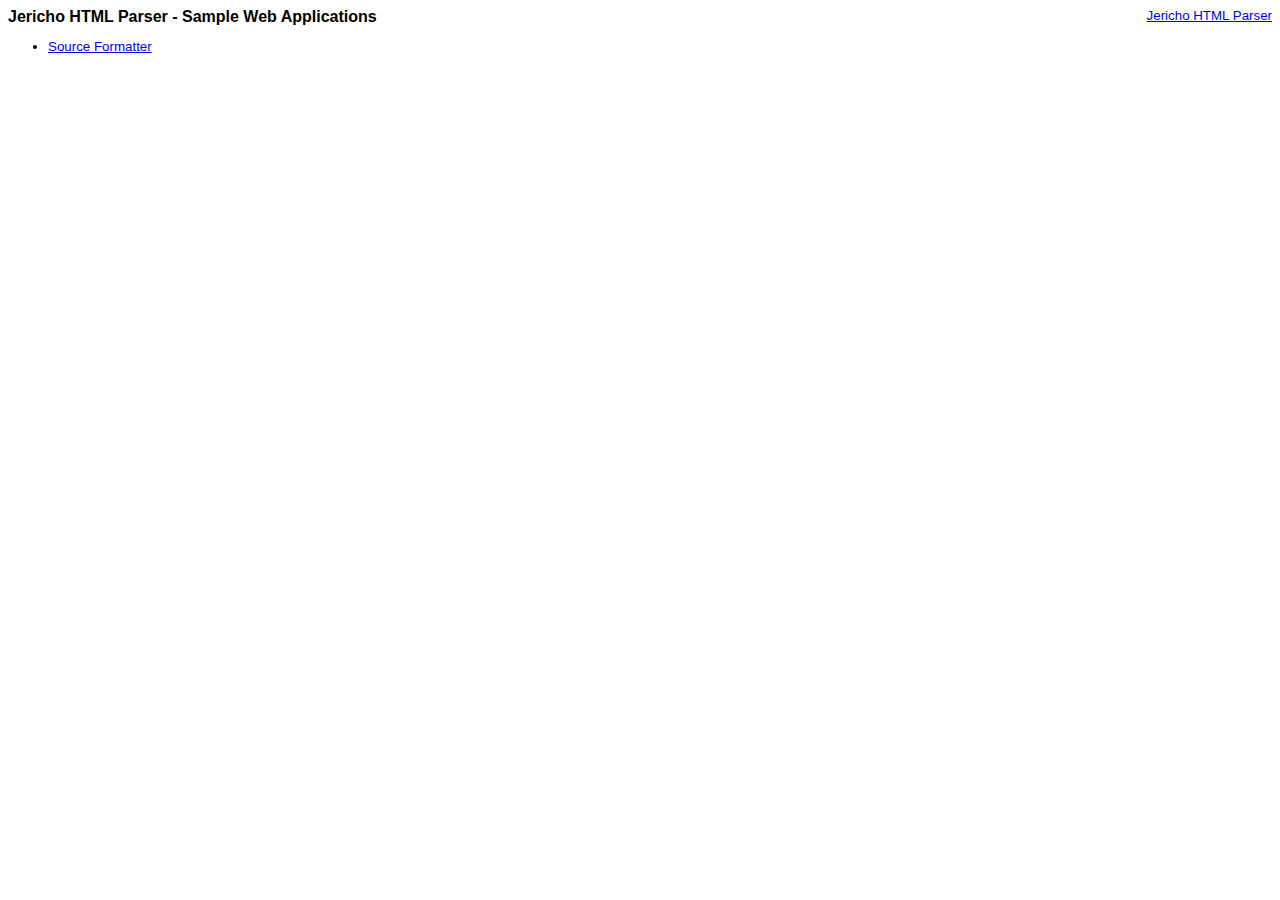
<file: samples/webapps/JerichoHTML/index.html>
<html>
	<head>
		<title>Jericho HTML Parser - Sample Web Applications</title>
		<link rel="stylesheet" type="text/css" href="css/jericho.css" />
	</head>
	<body>
		<a style="float: right" title="Jericho HTML Parser Homepage" href="http://jericho.htmlparser.net/">Jericho HTML Parser</a>
		<h1>Jericho HTML Parser - Sample Web Applications</h1>
		<ul>
			<li><a target="_blank" href="samples/FormatSource.jsp">Source Formatter</a></li>
		</ul>
	</body>
</html>
</file>
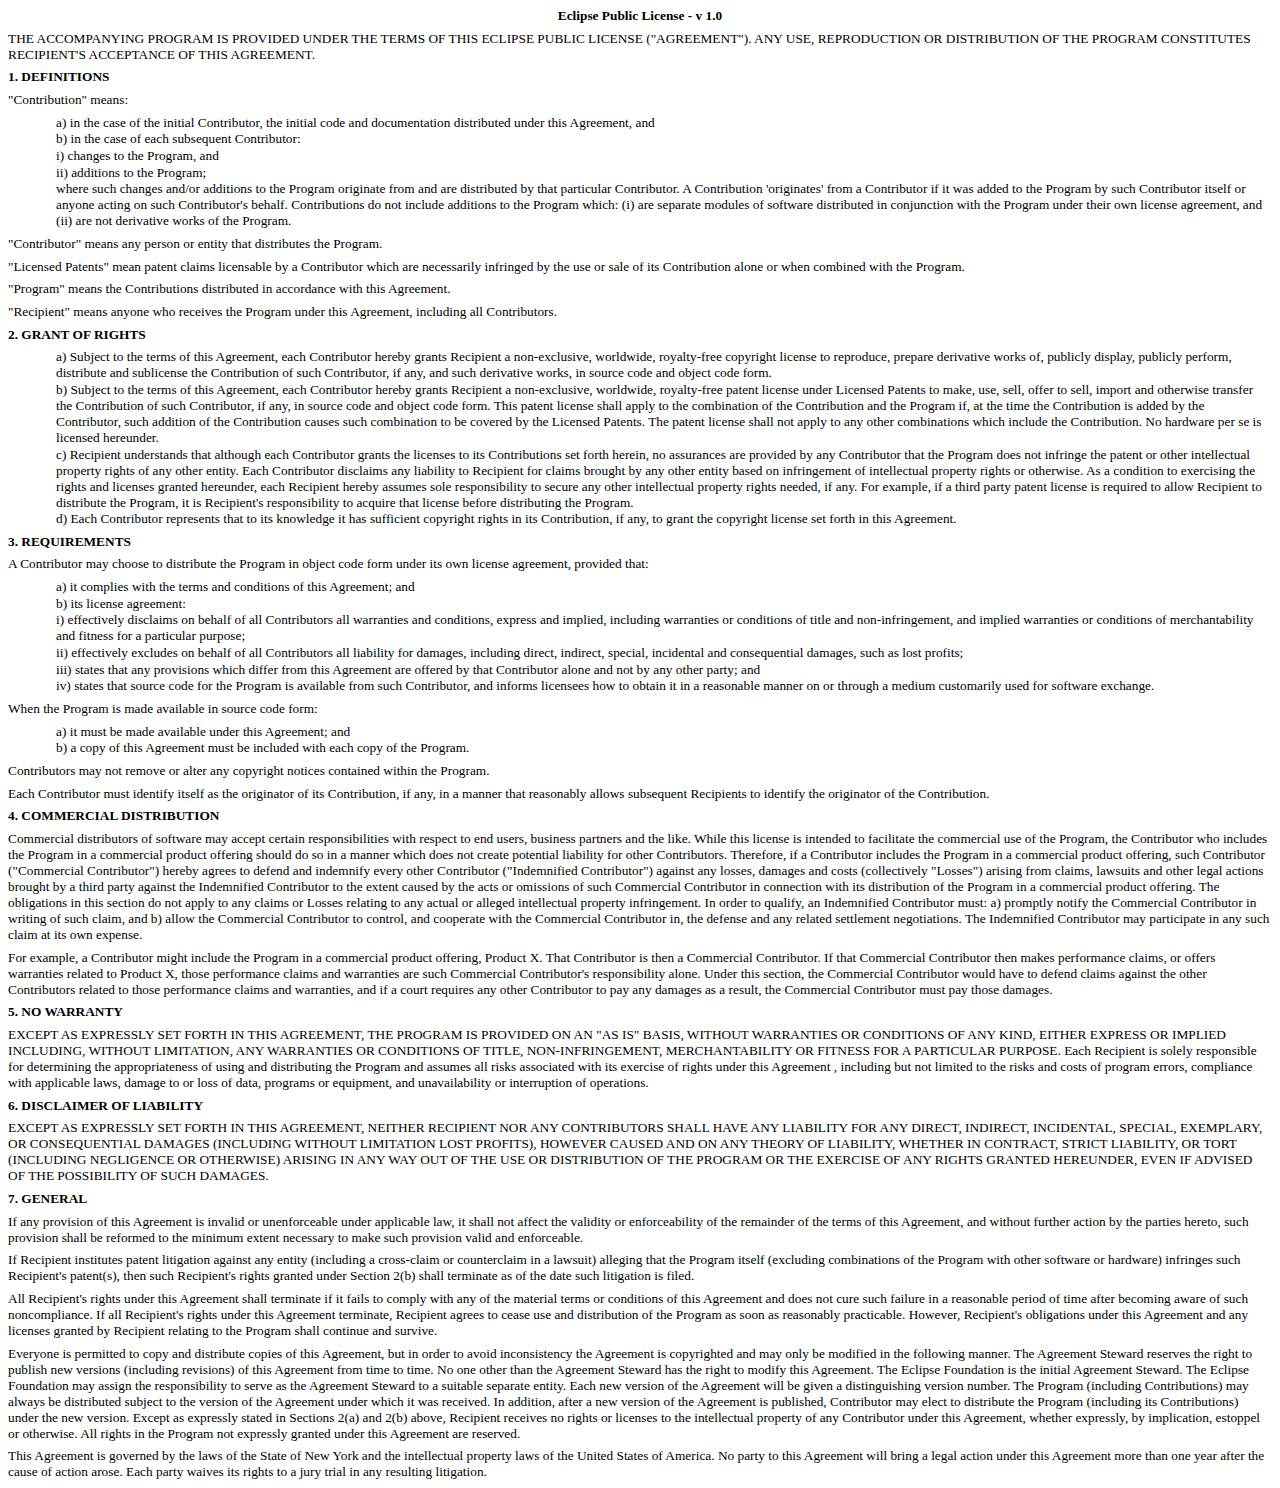
<file: licence-epl-1.0.html>
<?xml version="1.0" encoding="ISO-8859-1" ?>
<!DOCTYPE html PUBLIC "-//W3C//DTD XHTML 1.0 Transitional//EN" "http://www.w3.org/TR/xhtml1/DTD/xhtml1-transitional.dtd">
<html xmlns="http://www.w3.org/1999/xhtml">

<head>
<meta http-equiv="Content-Type" content="text/html; charset=ISO-8859-1" />
<title>Eclipse Public License - Version 1.0</title>
<style type="text/css">
  body {
    font-size: 10pt;
    }
  p {  	
    margin-left: auto;
    margin-top:  0.5em;
    margin-bottom: 0.5em;
    }
  p.list {
  	margin-left: 0.5in;
    margin-top:  0.05em;
    margin-bottom: 0.05em;
    }
  </style>

</head>

<body lang="EN-US">

<p align=center><b>Eclipse Public License - v 1.0</b></p>

<p>THE ACCOMPANYING PROGRAM IS PROVIDED UNDER THE TERMS OF THIS ECLIPSE
PUBLIC LICENSE (&quot;AGREEMENT&quot;). ANY USE, REPRODUCTION OR
DISTRIBUTION OF THE PROGRAM CONSTITUTES RECIPIENT'S ACCEPTANCE OF THIS
AGREEMENT.</p>

<p><b>1. DEFINITIONS</b></p>

<p>&quot;Contribution&quot; means:</p>

<p class="list">a) in the case of the initial Contributor, the initial
code and documentation distributed under this Agreement, and</p>
<p class="list">b) in the case of each subsequent Contributor:</p>
<p class="list">i) changes to the Program, and</p>
<p class="list">ii) additions to the Program;</p>
<p class="list">where such changes and/or additions to the Program
originate from and are distributed by that particular Contributor. A
Contribution 'originates' from a Contributor if it was added to the
Program by such Contributor itself or anyone acting on such
Contributor's behalf. Contributions do not include additions to the
Program which: (i) are separate modules of software distributed in
conjunction with the Program under their own license agreement, and (ii)
are not derivative works of the Program.</p>

<p>&quot;Contributor&quot; means any person or entity that distributes
the Program.</p>

<p>&quot;Licensed Patents&quot; mean patent claims licensable by a
Contributor which are necessarily infringed by the use or sale of its
Contribution alone or when combined with the Program.</p>

<p>&quot;Program&quot; means the Contributions distributed in accordance
with this Agreement.</p>

<p>&quot;Recipient&quot; means anyone who receives the Program under
this Agreement, including all Contributors.</p>

<p><b>2. GRANT OF RIGHTS</b></p>

<p class="list">a) Subject to the terms of this Agreement, each
Contributor hereby grants Recipient a non-exclusive, worldwide,
royalty-free copyright license to reproduce, prepare derivative works
of, publicly display, publicly perform, distribute and sublicense the
Contribution of such Contributor, if any, and such derivative works, in
source code and object code form.</p>

<p class="list">b) Subject to the terms of this Agreement, each
Contributor hereby grants Recipient a non-exclusive, worldwide,
royalty-free patent license under Licensed Patents to make, use, sell,
offer to sell, import and otherwise transfer the Contribution of such
Contributor, if any, in source code and object code form. This patent
license shall apply to the combination of the Contribution and the
Program if, at the time the Contribution is added by the Contributor,
such addition of the Contribution causes such combination to be covered
by the Licensed Patents. The patent license shall not apply to any other
combinations which include the Contribution. No hardware per se is
licensed hereunder.</p>

<p class="list">c) Recipient understands that although each Contributor
grants the licenses to its Contributions set forth herein, no assurances
are provided by any Contributor that the Program does not infringe the
patent or other intellectual property rights of any other entity. Each
Contributor disclaims any liability to Recipient for claims brought by
any other entity based on infringement of intellectual property rights
or otherwise. As a condition to exercising the rights and licenses
granted hereunder, each Recipient hereby assumes sole responsibility to
secure any other intellectual property rights needed, if any. For
example, if a third party patent license is required to allow Recipient
to distribute the Program, it is Recipient's responsibility to acquire
that license before distributing the Program.</p>

<p class="list">d) Each Contributor represents that to its knowledge it
has sufficient copyright rights in its Contribution, if any, to grant
the copyright license set forth in this Agreement.</p>

<p><b>3. REQUIREMENTS</b></p>

<p>A Contributor may choose to distribute the Program in object code
form under its own license agreement, provided that:</p>

<p class="list">a) it complies with the terms and conditions of this
Agreement; and</p>

<p class="list">b) its license agreement:</p>

<p class="list">i) effectively disclaims on behalf of all Contributors
all warranties and conditions, express and implied, including warranties
or conditions of title and non-infringement, and implied warranties or
conditions of merchantability and fitness for a particular purpose;</p>

<p class="list">ii) effectively excludes on behalf of all Contributors
all liability for damages, including direct, indirect, special,
incidental and consequential damages, such as lost profits;</p>

<p class="list">iii) states that any provisions which differ from this
Agreement are offered by that Contributor alone and not by any other
party; and</p>

<p class="list">iv) states that source code for the Program is available
from such Contributor, and informs licensees how to obtain it in a
reasonable manner on or through a medium customarily used for software
exchange.</p>

<p>When the Program is made available in source code form:</p>

<p class="list">a) it must be made available under this Agreement; and</p>

<p class="list">b) a copy of this Agreement must be included with each
copy of the Program.</p>

<p>Contributors may not remove or alter any copyright notices contained
within the Program.</p>

<p>Each Contributor must identify itself as the originator of its
Contribution, if any, in a manner that reasonably allows subsequent
Recipients to identify the originator of the Contribution.</p>

<p><b>4. COMMERCIAL DISTRIBUTION</b></p>

<p>Commercial distributors of software may accept certain
responsibilities with respect to end users, business partners and the
like. While this license is intended to facilitate the commercial use of
the Program, the Contributor who includes the Program in a commercial
product offering should do so in a manner which does not create
potential liability for other Contributors. Therefore, if a Contributor
includes the Program in a commercial product offering, such Contributor
(&quot;Commercial Contributor&quot;) hereby agrees to defend and
indemnify every other Contributor (&quot;Indemnified Contributor&quot;)
against any losses, damages and costs (collectively &quot;Losses&quot;)
arising from claims, lawsuits and other legal actions brought by a third
party against the Indemnified Contributor to the extent caused by the
acts or omissions of such Commercial Contributor in connection with its
distribution of the Program in a commercial product offering. The
obligations in this section do not apply to any claims or Losses
relating to any actual or alleged intellectual property infringement. In
order to qualify, an Indemnified Contributor must: a) promptly notify
the Commercial Contributor in writing of such claim, and b) allow the
Commercial Contributor to control, and cooperate with the Commercial
Contributor in, the defense and any related settlement negotiations. The
Indemnified Contributor may participate in any such claim at its own
expense.</p>

<p>For example, a Contributor might include the Program in a commercial
product offering, Product X. That Contributor is then a Commercial
Contributor. If that Commercial Contributor then makes performance
claims, or offers warranties related to Product X, those performance
claims and warranties are such Commercial Contributor's responsibility
alone. Under this section, the Commercial Contributor would have to
defend claims against the other Contributors related to those
performance claims and warranties, and if a court requires any other
Contributor to pay any damages as a result, the Commercial Contributor
must pay those damages.</p>

<p><b>5. NO WARRANTY</b></p>

<p>EXCEPT AS EXPRESSLY SET FORTH IN THIS AGREEMENT, THE PROGRAM IS
PROVIDED ON AN &quot;AS IS&quot; BASIS, WITHOUT WARRANTIES OR CONDITIONS
OF ANY KIND, EITHER EXPRESS OR IMPLIED INCLUDING, WITHOUT LIMITATION,
ANY WARRANTIES OR CONDITIONS OF TITLE, NON-INFRINGEMENT, MERCHANTABILITY
OR FITNESS FOR A PARTICULAR PURPOSE. Each Recipient is solely
responsible for determining the appropriateness of using and
distributing the Program and assumes all risks associated with its
exercise of rights under this Agreement , including but not limited to
the risks and costs of program errors, compliance with applicable laws,
damage to or loss of data, programs or equipment, and unavailability or
interruption of operations.</p>

<p><b>6. DISCLAIMER OF LIABILITY</b></p>

<p>EXCEPT AS EXPRESSLY SET FORTH IN THIS AGREEMENT, NEITHER RECIPIENT
NOR ANY CONTRIBUTORS SHALL HAVE ANY LIABILITY FOR ANY DIRECT, INDIRECT,
INCIDENTAL, SPECIAL, EXEMPLARY, OR CONSEQUENTIAL DAMAGES (INCLUDING
WITHOUT LIMITATION LOST PROFITS), HOWEVER CAUSED AND ON ANY THEORY OF
LIABILITY, WHETHER IN CONTRACT, STRICT LIABILITY, OR TORT (INCLUDING
NEGLIGENCE OR OTHERWISE) ARISING IN ANY WAY OUT OF THE USE OR
DISTRIBUTION OF THE PROGRAM OR THE EXERCISE OF ANY RIGHTS GRANTED
HEREUNDER, EVEN IF ADVISED OF THE POSSIBILITY OF SUCH DAMAGES.</p>

<p><b>7. GENERAL</b></p>

<p>If any provision of this Agreement is invalid or unenforceable under
applicable law, it shall not affect the validity or enforceability of
the remainder of the terms of this Agreement, and without further action
by the parties hereto, such provision shall be reformed to the minimum
extent necessary to make such provision valid and enforceable.</p>

<p>If Recipient institutes patent litigation against any entity
(including a cross-claim or counterclaim in a lawsuit) alleging that the
Program itself (excluding combinations of the Program with other
software or hardware) infringes such Recipient's patent(s), then such
Recipient's rights granted under Section 2(b) shall terminate as of the
date such litigation is filed.</p>

<p>All Recipient's rights under this Agreement shall terminate if it
fails to comply with any of the material terms or conditions of this
Agreement and does not cure such failure in a reasonable period of time
after becoming aware of such noncompliance. If all Recipient's rights
under this Agreement terminate, Recipient agrees to cease use and
distribution of the Program as soon as reasonably practicable. However,
Recipient's obligations under this Agreement and any licenses granted by
Recipient relating to the Program shall continue and survive.</p>

<p>Everyone is permitted to copy and distribute copies of this
Agreement, but in order to avoid inconsistency the Agreement is
copyrighted and may only be modified in the following manner. The
Agreement Steward reserves the right to publish new versions (including
revisions) of this Agreement from time to time. No one other than the
Agreement Steward has the right to modify this Agreement. The Eclipse
Foundation is the initial Agreement Steward. The Eclipse Foundation may
assign the responsibility to serve as the Agreement Steward to a
suitable separate entity. Each new version of the Agreement will be
given a distinguishing version number. The Program (including
Contributions) may always be distributed subject to the version of the
Agreement under which it was received. In addition, after a new version
of the Agreement is published, Contributor may elect to distribute the
Program (including its Contributions) under the new version. Except as
expressly stated in Sections 2(a) and 2(b) above, Recipient receives no
rights or licenses to the intellectual property of any Contributor under
this Agreement, whether expressly, by implication, estoppel or
otherwise. All rights in the Program not expressly granted under this
Agreement are reserved.</p>

<p>This Agreement is governed by the laws of the State of New York and
the intellectual property laws of the United States of America. No party
to this Agreement will bring a legal action under this Agreement more
than one year after the cause of action arose. Each party waives its
rights to a jury trial in any resulting litigation.</p>

</body>

</html>
</file>
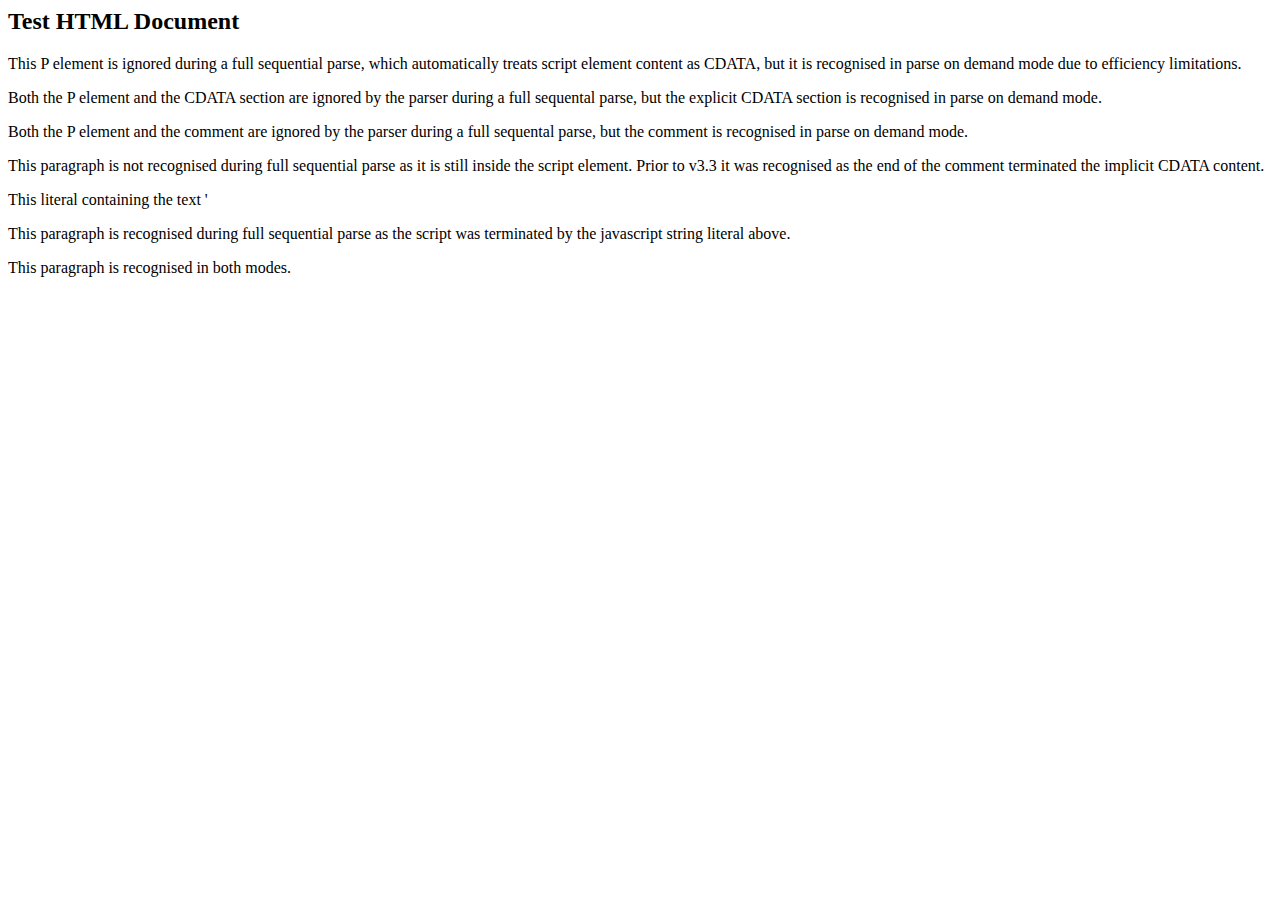
<file: test/data/ScriptTest.html>
<html>
<head>
<title>Jericho HTML Parser Test Document</title>
</head>
<body>
<H2>Test HTML Document</H2>
<script language="javascript" type="text/javascript">   
 document.writeln("<p>This P element is ignored during a full sequential parse, which automatically treats script element content as CDATA, but it is recognised in parse on demand mode due to efficiency limitations.</p>");
</script>
<script language="javascript" type="text/javascript">
 //<![CDATA[
  document.writeln("<p>Both the P element and the CDATA section are ignored by the parser during a full sequental parse, but the explicit CDATA section is recognised in parse on demand mode.</p>");
 //]]>
</script>
<script language="javascript" type="text/javascript">
 //<!--
  document.writeln("<p>Both the P element and the comment are ignored by the parser during a full sequental parse, but the comment is recognised in parse on demand mode.</p>");
 //-->
 document.writeln("<p>This paragraph is not recognised during full sequential parse as it is still inside the script element. Prior to v3.3 it was recognised as the end of the comment terminated the implicit CDATA content.</p>");
</script>
<script language="javascript" type="text/javascript">
 //<!--
  document.writeln("<p>This literal containing the text '</script' terminates the script during full sequential parse, but not in parse on demand mode as it is enclosed in a comment.</p>");
	document.writeln("<p>This paragraph is recognised during full sequential parse as the script was terminated by the javascript string literal above.</p>");
 //-->
 document.writeln("<p>This paragraph is recognised in both modes.</p>");
</script>
</body>
</html>
</file>
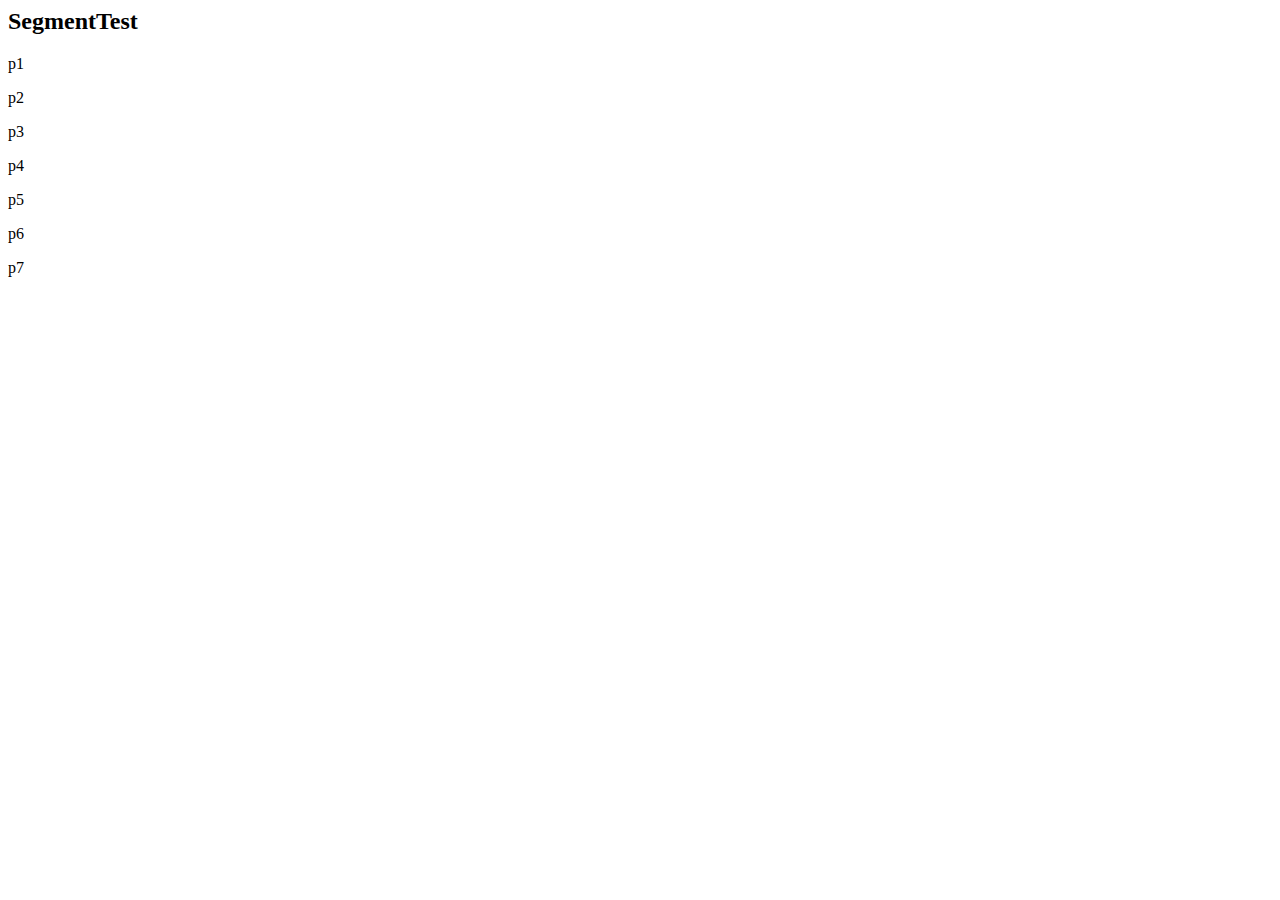
<file: test/data/SegmentTest.html>
<HTML>
<HEAD>
	<title>SegmentTest</title>
	<meta name="DESCRIPTION" content="Document used to test simple parser operations" />
	<meta name="keywords" content="document keywords" />
<BODY>
<H2>SegmentTest</H2>
<div id="OuterDiv">
	<p>p1</p>
	<!--<p>commented p</p>-->
	<p id="p2">p2</p>
</div>
<p class="abc">p3</p>
<p class="abc def">p4</p>
<p class="abc def ghi">p5</p>
<p class="def		xyz">p6</p>
<p class="def">p7</p>
</html>
</file>
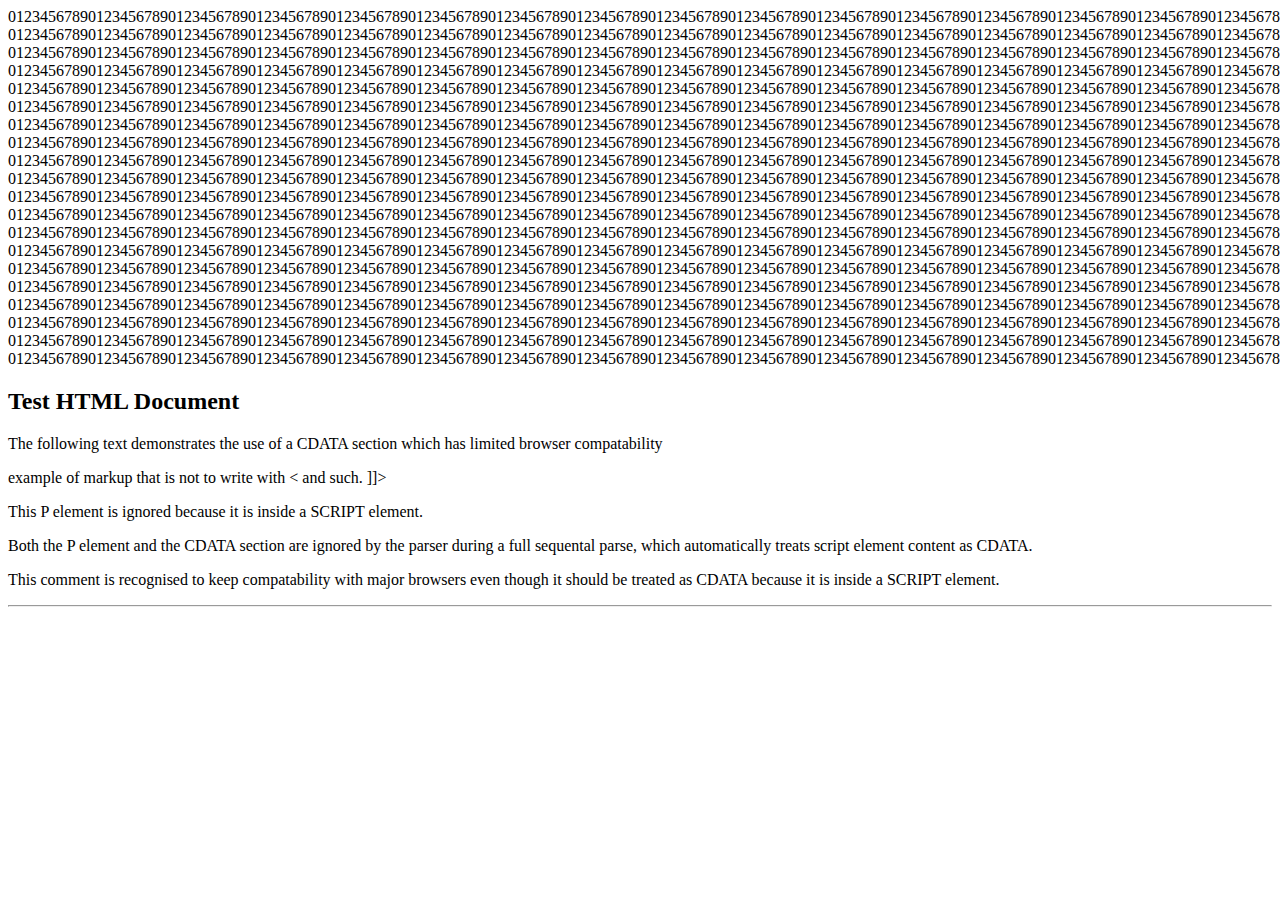
<file: test/data/StAXTest.html>
<?xml version="1.0" encoding="UTF-8" ?>
<?xml-stylesheet href="standardstyle.css" title="Standard Stylesheet" type="text/css"?>
<!DOCTYPE html PUBLIC "-//W3C//DTD XHTML 1.0 Strict//EN" "http://www.w3.org/TR/xhtml1/DTD/xhtml1-strict.dtd">
<HTML>
<HEAD>
 <title>Jericho HTML Parser Test &amp; Document</title>
 <meta name="DESCRIPTION" content="Document containing many elements with optional end tags, server-side tags and some common illegal HTML constructs to demonstrate how they are interpreted by the parser." />
 <meta name="keywords" content="HTML parser,test document,R&amp;D" />
 <!-- first comment -->
</HEAD>
<BODY>
[base64]
[base64]
[base64]
[base64]
[base64]
[base64]
[base64]
[base64]
[base64]
[base64]
[base64]
[base64]
[base64]
[base64]
[base64]
[base64]
[base64]
[base64]
[base64]
[base64]


<!--
[base64]
[base64]
[base64]
[base64]
[base64]
[base64]
[base64]
[base64]
[base64]
[base64]
[base64]
[base64]
[base64]
[base64]
[base64]
[base64]
[base64]
[base64]
[base64]
[base64]
-->
<H2>Test HTML Document</H2>
<!-- <p>This paragraph is commented out</p> -->
<p>The following text demonstrates the use of a CDATA section which has limited browser compatability</p>
<![CDATA[
 <an> example of <sgml> markup that is not <painful> to write with < and such.
]]>
<script language="javascript" type="text/javascript">   
 document.writeln("<p>This P element is ignored because it is inside a SCRIPT element.</p>");
</script>
<script language="javascript" type="text/javascript">
 //<![CDATA[
  document.writeln("<p>Both the P element and the CDATA section are ignored by the parser during a full sequental parse, which automatically treats script element content as CDATA.</p>");
 //]]>
</script>
<script language="javascript" type="text/javascript">
 //<!--
  document.writeln("<p>This comment is recognised to keep compatability with major browsers even though it should be treated as CDATA because it is inside a SCRIPT element.</p>");
 //-->
</script>
<!--
 Here are some tests for tags inside a comment:
 <h2>heading</h2> - not recognised.
 <% server tag %> - is recognised.
 <?target processing instruction?> - not recognised, unless the PHPTagTypes.PHP_SHORT tag type has been registered.
-->
<hr />
</BODY>
</HTML>
</file>
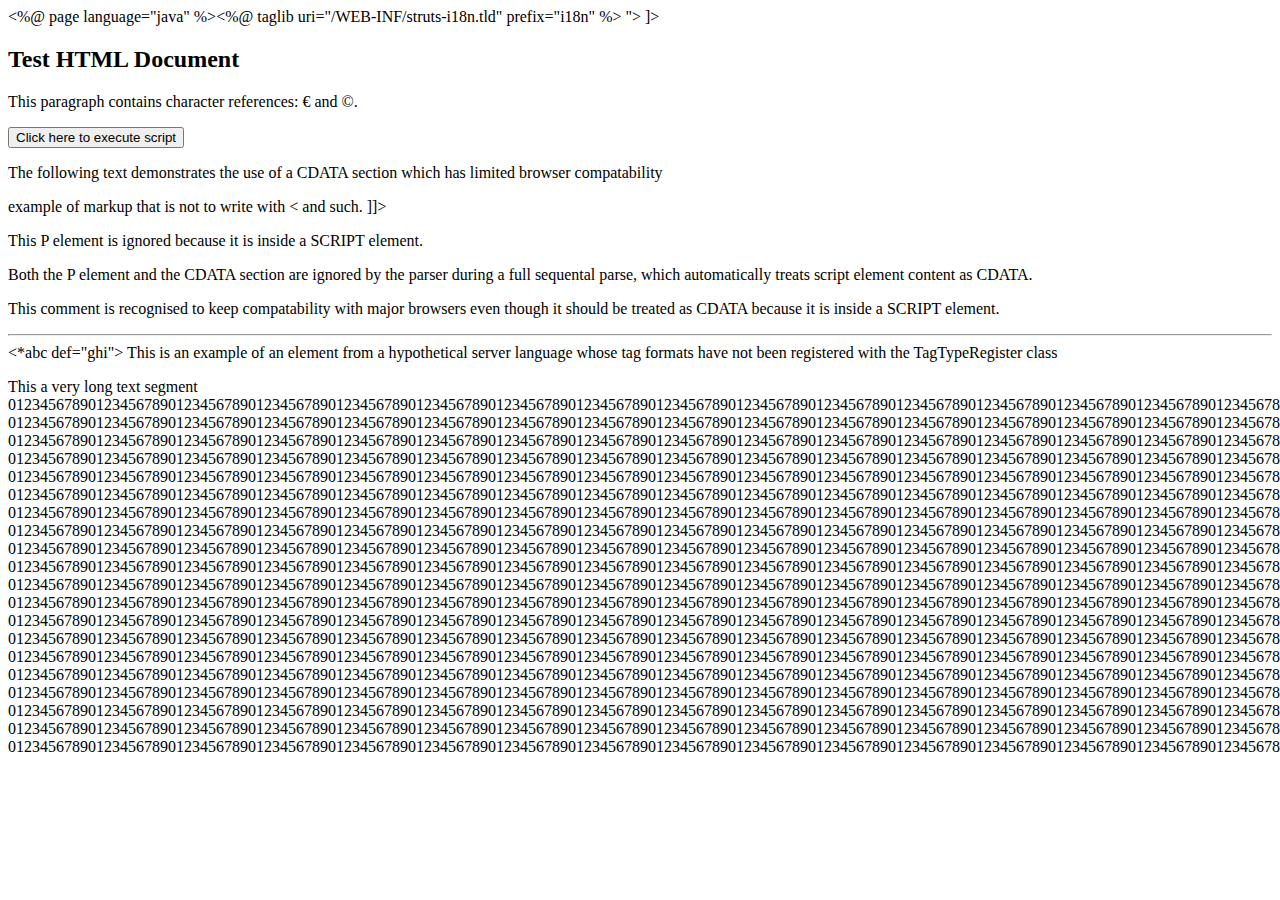
<file: test/data/StreamedSourceTest.html>
<?xml version="1.0" encoding="UTF-8" ?>
<%@ page language="java" %><%@ taglib uri="/WEB-INF/struts-i18n.tld" prefix="i18n" %>
<?xml-stylesheet href="standardstyle.css" title="Standard Stylesheet" type="text/css"?>
<!DOCTYPE HTML PUBLIC "-//W3C//DTD HTML 4.0 Transitional//EN" [
 <!ELEMENT greeting (#PCDATA)>
 <!ENTITY p CDATA "<p>">
]>
<HTML>
<HEAD>
 <title>Jericho HTML Parser Test Document</title>
 <meta name="DESCRIPTION" content="Document containing many elements with optional end tags, server-side tags and some common illegal HTML constructs to demonstrate how they are interpreted by the parser." />
 <meta name="keywords" content="HTML parser,test document,R&amp;D" />
<BODY>
<H2>Test HTML Document</H2>
<p>This paragraph contains character references: &euro; and &#169;.</p>
<!-- <p>This paragraph is commented out</p> -->
<input type="button" value="Click here to execute script" title="simply writes some text using document.write"
  onclick="document.write('<h2>This element is defined inside an onclick attribute</h2>')"/>
<p>The following text demonstrates the use of a CDATA section which has limited browser compatability</p>
<![CDATA[
 <an> example of <sgml> markup that is not <painful> to write with < and such.
]]>
<script language="javascript" type="text/javascript">   
 document.writeln("<p>This P element is ignored because it is inside a SCRIPT element.</p>");
</script>
<script language="javascript" type="text/javascript">
 //<![CDATA[
  document.writeln("<p>Both the P element and the CDATA section are ignored by the parser during a full sequental parse, which automatically treats script element content as CDATA.</p>");
 //]]>
</script>
<script language="javascript" type="text/javascript">
 //<!--
  document.writeln("<p>This comment is recognised to keep compatability with major browsers even though it should be treated as CDATA because it is inside a SCRIPT element.</p>");
 //-->
</script>
<!--
 Here are some tests for tags inside a comment:
 <h2>heading</h2> - not recognised.
 <% server tag %> - is recognised.
 <?target processing instruction?> - not recognised, unless the PHPTagTypes.PHP_SHORT tag type has been registered.
-->
<hr>
<*abc def="ghi">
 This is an example of an element from a hypothetical server language 
 whose tag formats have not been registered with the TagTypeRegister class 
</*abc>
<p>This a very long text segment
[base64]
[base64]
[base64]
[base64]
[base64]
[base64]
[base64]
[base64]
[base64]
[base64]
[base64]
[base64]
[base64]
[base64]
[base64]
[base64]
[base64]
[base64]
[base64]
[base64]
</p>
<!-- This is a very long comment
[base64]
[base64]
[base64]
[base64]
[base64]
[base64]
[base64]
[base64]
[base64]
[base64]
[base64]
[base64]
[base64]
[base64]
[base64]
[base64]
[base64]
[base64]
[base64]
[base64]
-->
</html>
</file>
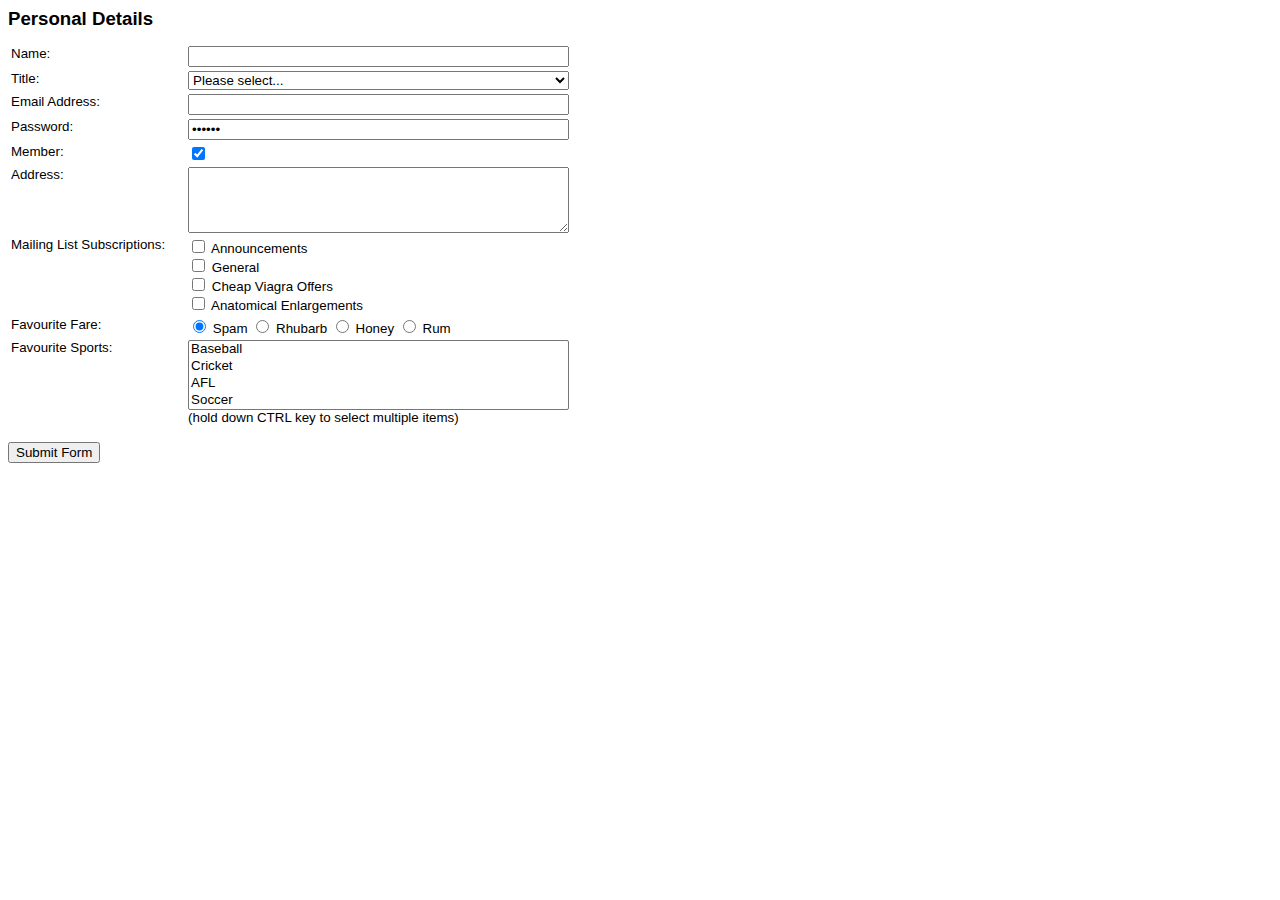
<file: samples/console/data/form.html>
<!DOCTYPE HTML PUBLIC "-//W3C//DTD HTML 4.0 Transitional//EN">
<html>
 <head>
  <title>Personal Details</title>
  <meta name="content-language" content="en" />
  <link rel="stylesheet" type="text/css" href="main.css" />
 </head>
 <body>
  <h1>Personal Details</h1>
  <form name="MyForm" action="/servlet/YourResponseRecorder" method="post">
   <input class="control" type="hidden" name="AuthenticationCode" value="pW5va9LGfxtYJ">
   <table>
    <tr>
     <td>Name:</td>
     <td><input class="control" name="Name" size="40"></td>
    </tr>
    <tr>
     <td>Title:</td>
     <td>
      <select class="control" name="Title" size="1">
       <option value="none" selected>Please select...</option>
       <option>Lord</option>
       <option>Lt General Sir</option>
       <option>Major General</option>
       <option>Professor</option>
       <option>Rt Honourable</option>
       <option>Prime Minister</option>
       <option>Master &amp; Commander</option>
       <option>Grand Poobah</option>
      </select>
     </td>
    </tr>
    <tr>
     <td>Email Address:</td>
     <td><input class="control" type="text" name="Email" size="40" /></td>
    </tr>
    <tr>
     <td>Password:</td>
     <td><input class="control" type="password" name="Password" size="40" value="secret"/></td>
    </tr>
    <tr>
     <td>Member:</td>
     <td><input type="checkbox" name="Member" checked /></td>
    </tr>
    <tr>
     <td>Address:</td>
     <td><textarea class="control" name="Address" rows="4" cols="45"></textarea></td>
    </tr>
    <tr>
     <td>Mailing List Subscriptions:</td>
     <td>
      <input type="checkbox" name="MailingList" value="A"> Announcements<br>
      <input type="checkbox" name="MailingList" value="B"> General<br>
      <input type="checkbox" name="MailingList" value="C"> Cheap Viagra Offers<br>
      <input type="checkbox" name="MailingList" value="D"> Anatomical Enlargements
     </td>
    </tr>
    <tr>
     <td>Favourite Fare:</td>
     <td>
      <input type="radio" name="FavouriteFare" value="spam" checked="checked" /> Spam
      <input type="radio" name="FavouriteFare" value="rhubarb" /> Rhubarb
      <input type="radio" name="FavouriteFare" value="honey" /> Honey
      <input type="radio" name="FavouriteFare" value="rum" /> Rum
     </td>
    </tr>
    <tr>
     <td>Favourite Sports:</td>
     <td>
      <select class="control" name="FavouriteSports" multiple>
       <option value="BB">Baseball
       <option value="CR">Cricket
       <option value="AFL">AFL
       <option value="SOC">Soccer
      </select>
      <div class="instructions">(hold down CTRL key to select multiple items)</div>
     </td>
    </tr>
   </table>
   <p><input type="submit" value="Submit Form" name="button1"/></p>
  </form>
 </body>
</html>
</file>
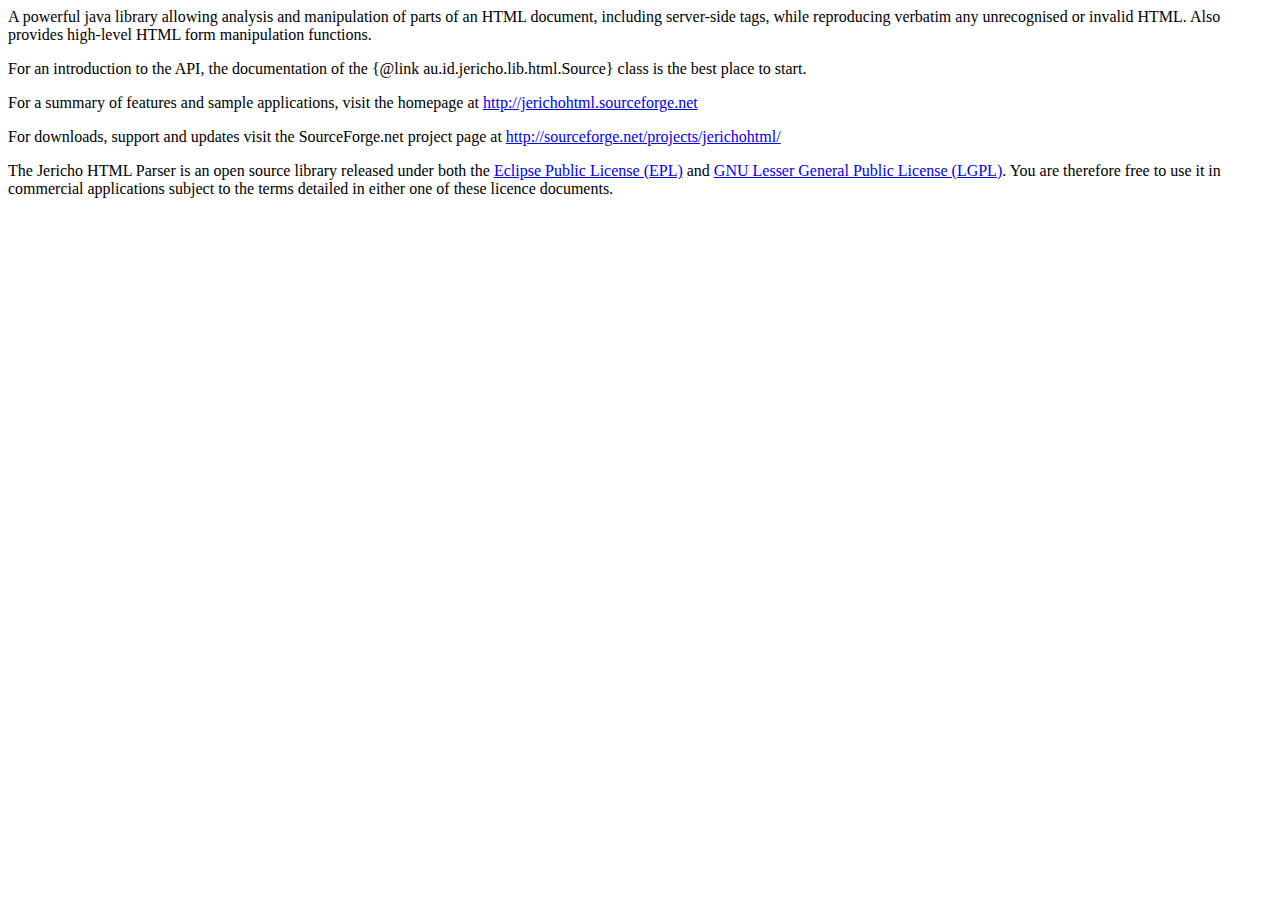
<file: src/java/au/id/jericho/lib/html/package.html>
<html>
	<head><title>Jericho HTML Parser</title></head>
	<body>
		<p>
			A powerful java library allowing analysis and manipulation of parts of an HTML document, including server-side tags,
			while reproducing verbatim any unrecognised or invalid HTML.
			Also provides high-level HTML form manipulation functions.
		</p>
		<p>
		 For an introduction to the API, the documentation of the {@link au.id.jericho.lib.html.Source} class is the best place to start.
		</p>
		<p>
			For a summary of features and sample applications, visit the homepage at
			<a href="http://jerichohtml.sourceforge.net" target="_blank">http://jerichohtml.sourceforge.net</a>
		</p>
		<p>
			For downloads, support and updates visit the SourceForge.net project page at
			<a href="http://sourceforge.net/projects/jerichohtml/" target="_blank">http://sourceforge.net/projects/jerichohtml/</a>
		</p>
		<p>
			The Jericho HTML Parser is an open source library released under both the
			<a href="http://www.eclipse.org/legal/epl-v10.html">Eclipse Public License (EPL)</a> and
			<a href="http://www.gnu.org/copyleft/lesser.html">GNU Lesser General Public License (LGPL)</a>.
			You are therefore free to use it in commercial applications subject to the terms detailed in either one of these licence documents.
		</p>
		<!-- Put @see and @since tags down here. -->
	</body>
</html>
</file>
<file: samples/webapps/JerichoHTML/css/jericho.css>
body,table {font-family: Arial,sans-serif; font-size: 10pt}
h1 {font-size: 12pt; font-weight: bold; margin-bottom: 10px; margin-top: 0}
th {text-align: left}
th,td {vertical-align: middle; border-width: 1px; padding: 0}
table {border-width: 1px}
table.bordered {border-collapse: collapse}
table.bordered td, table.bordered th {border-style: solid; border-color: black; padding: 0px 15px 0px 15px; vertical-align: middle}
pre {margin-top: 0px; margin-bottom: 0px}
p {margin-top: 10px}
legend {color: black; font-size: 8pt; font-weight: bold}
#SourceText {font-size: 8pt; border-style: solid; border-width: 1px; border-color: black}
#ParserLogFieldset {overflow: hidden}
#ParserLog {font-size: 8pt; font-family: Arial,sans-serif; overflow: auto; margin-left: 4px}
.Shaded {background-color: #f6f6f6}
.LabelColumn {white-space: nowrap; text-align: right; vertical-align: baseline; padding-right: 10px}
.Button {cursor: pointer}
.HorizontalCheckboxOption {white-space: nowrap; padding-right: 10px; cursor: default}
</file>
<file: samples/console/data/main.css>
body,table,textarea,input {font-family: arial, sans-serif; font-size: 10pt}
h1     {font-family: arial, sans-serif; font-size: 14pt}
h2     {font-family: arial, sans-serif; font-size: 12pt; margin-bottom: 0.8em}
h3     {font-size: 10pt; margin-bottom: 0.5em}
td,th  {vertical-align: top; padding-right: 1.5em}
th     {padding-top: 0.5em; padding-bottom: 0.5em}
th     {text-align: left}
table  {margin-top: 1em; margin-bottom: 1em}
.control {width: 100%}
div.control {border-style: ridge; border-width: 2px; overflow: auto}
</file>
